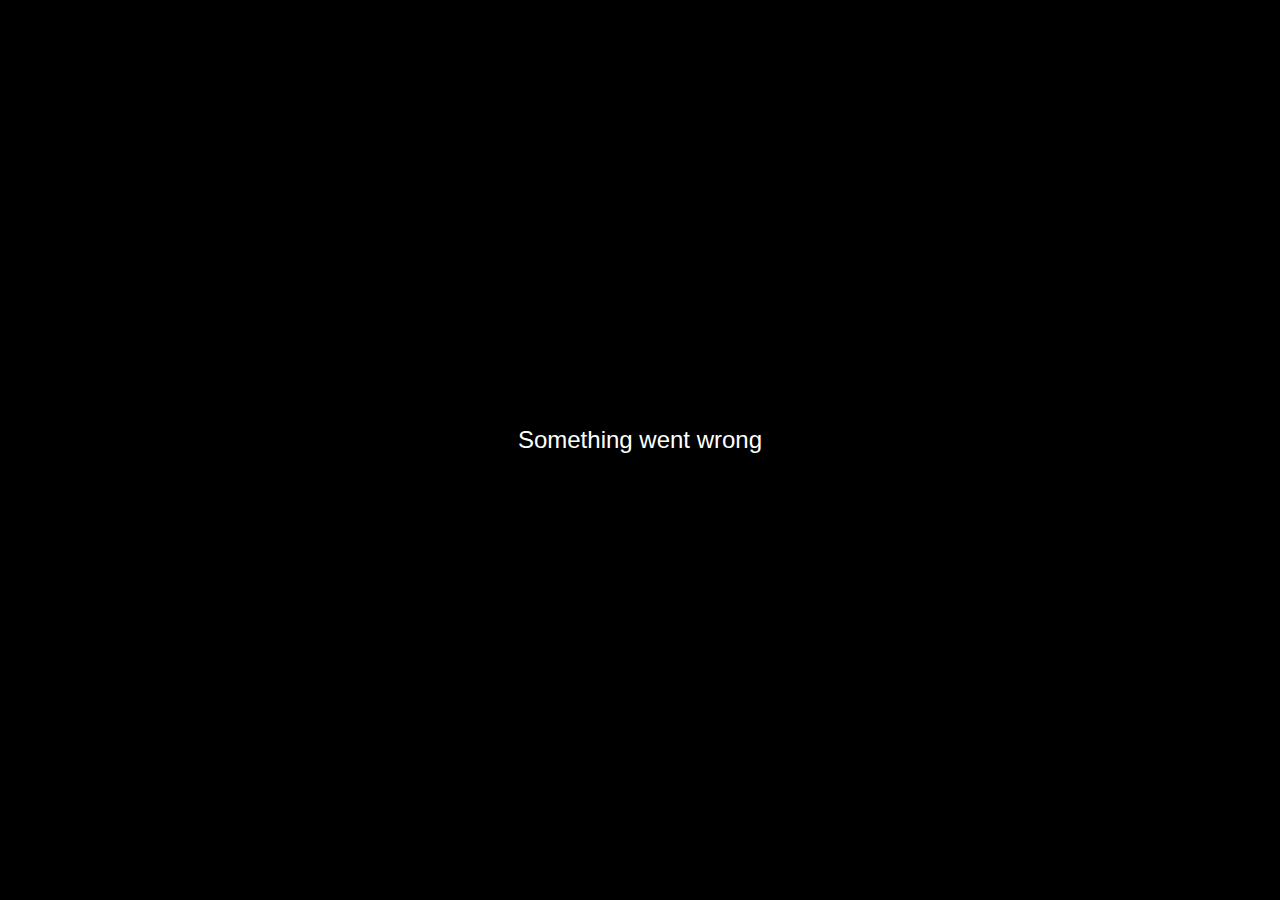
<file: index.html>
<!DOCTYPE html>
<html lang="en">
<head>
    <meta charset="UTF-8">
    <meta http-equiv="X-UA-Compatible" content="IE=edge">
    <meta name="viewport" content="width=device-width, initial-scale=1.0">
    <link rel="stylesheet" href="css/styles.css">
    <link rel="stylesheet" href="https://use.fontawesome.com/releases/v5.3.1/css/all.css" integrity="sha384-mzrmE5qonljUremFsqc01SB46JvROS7bZs3IO2EmfFsd15uHvIt+Y8vEf7N7fWAU" crossorigin="anonymous">
    <title>Rijksdata</title>
</head>
<body>
    <main>
        <ul>

        </ul>
        <div id="loading">
            <img src="assets/fonts/gifs/Spin-0.9s-104px.svg" alt="">
        </div>
        <section class="empty-container">

        </section>
        <form action="#">
            <label for="search"></label>
            <input type="search" name="" id="search" placeholder="Search artist">
        </form>
    </main>
    <script type="module" src="js/script.js"></script>
</body>
</html>
</file>
<file: css/styles.css>
*{
    margin: 0;
    padding: 0;
    box-sizing: border-box;
}

@font-face {
    font-family: 'Octarine';
    src: url(../assets/fonts/Octarine-Bold.otf);
}

body{
    font-family: 'Poppins', sans-serif;
    background-color:black;
}

li{
    list-style: none;
}

label{
    display: none;
}

form{
    position: fixed;
    width: 90%;
    left: 50%;
    bottom: 32px;
    transform: translateX(-50%);
}

form input{
    width: 45px;
    height: 45px;
    border: none;
    border-radius: 30px;
    padding: 0 16px;
    font-size: 12px;
    outline: none;
    background-color: #454545;
    color: #d0d0d0;
    transition: 0.4s;
}

form input:focus{
    width: 100%;
    aspect-ratio: 0;
}



input[type="search"]::-webkit-search-cancel-button{
    -webkit-appearance: none;
}

main{
    min-height: 100vh;
}

.flex{
    display:flex;
    justify-content: center;
    align-items: center;
}

main ul{
    display:grid;
    grid-template-columns: 1fr 1fr 1fr 1fr;
    grid-auto-rows: 96px;
    gap: 0.1em;
    transition: 0.4s;
}

main > section.related{
    padding: 0;
}

main > section.related h2{
    margin-bottom: 20px;
    padding: 10px;
}

main > h2{
    font-weight: 100;
    color: white;
    margin-bottom: 20px;
}

main div#loading.show{
    visibility: visible;
}

main div#loading{
    display: flex;
    justify-content: center;
    align-items: center;
    visibility: hidden;
    margin-top: 10px;
}

main div#loading img{
    width: 2.5em;
}

main section.empty-container{
    display: flex;
    justify-content: center;
    align-items: center;
    flex-direction: column;
}

main section.empty-container h2{
    color: white;
    font-weight: 100;
    font-family: sans-serif;
    text-align: center;
}

main section.empty-container p{
    color: gray;
    font-family: sans-serif;
}

main figure{
    height: 50vh;
    position: relative;
}

main h3{
    color: white;
    padding: 10px;
    font-family: fantasy;
}

main figure img{
    width: 100%;
    height: 100%;
    object-fit: contain;
}

main > section{
    padding: 10px;
    font-family: fantasy;
}

main > section p:nth-of-type(2){
    font-size: 1em;
    font-weight: 100;
    color: white;
}

main > section h2{
    color: white;
    font-size: 1.5em;
    font-weight: 100;
}

main > section p{
    color:gray;
}

main figure figcaption{
    position: absolute;
    bottom: 0;
    left: 0;
    width: 100%;
    height: 50%;
    background: linear-gradient(0deg, black, transparent);
    color: white;
    display: flex;
    justify-content: center;
    align-items: center;
    font-size: 32px;
    font-weight: 300;
    transition: 0.4s;
    font-family: 'Octarine';
    padding: 10px;
    font-family: fantasy;
}

main ul li{
    background-color: #454545;
    opacity: 1;
    transition: transform 5s ease-in;
    transition: 0.8s;
}

main ul li a{
    display:flex;
    height: 100%;
}

.loading{
    animation-delay: 2s;
    opacity: 0;
    /* transform: scale(0); */
}

main ul li:hover{
    transform: scale(1.2);
    transition: 0.2s;
    z-index: 1;
}

main ul li img{
    width: 100%;
    height: 100%;
    object-fit: cover;
}

main ul li:nth-of-type(1){
    grid-column: 1/3;
    grid-row: 1/3;
}

main ul li:nth-of-type(4){
    grid-column: 3/5;
}

main ul li:nth-of-type(6){
    grid-row: 3/5;
}

main ul li:nth-of-type(13){
    grid-row: 5/7;
}

main ul li:nth-of-type(14){
    grid-row: 5/7;
}

main ul li:nth-of-type(15){
    grid-row: 5/7;
}

main ul li:nth-of-type(21){
    grid-column: 1/3;
}

main ul li:nth-of-type(22){
    grid-column: 3/5;
}
</file>
